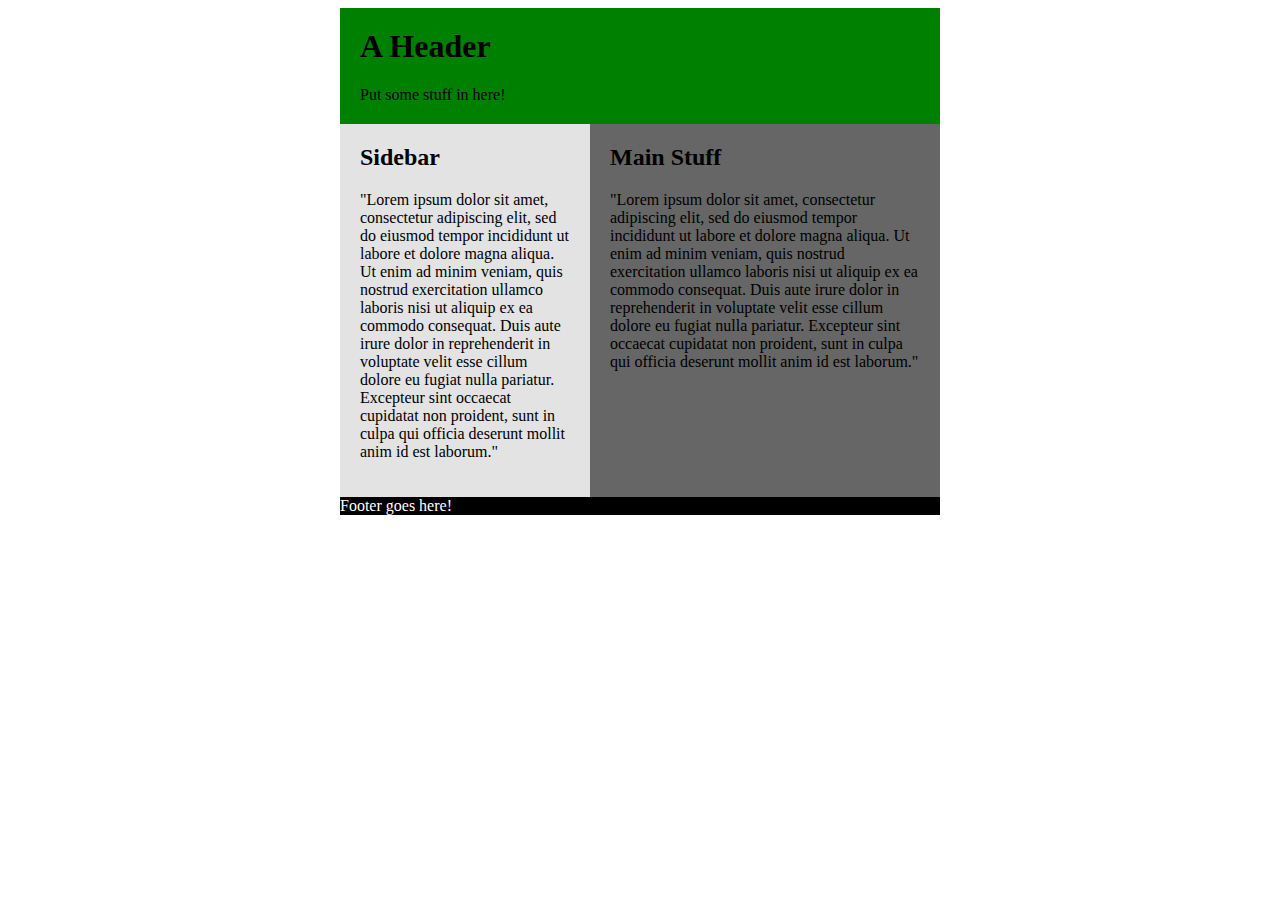
<file: public/floats/index.html>
<!DOCTYPE html>
<html>
<head>
    <title></title>

    <link rel="stylesheet" href="css/styles.css">
</head>
<body>

<div id="container">
    <div id="header">
        <h1> A Header</h1>

        <p>Put some stuff in here!</p>
    </div>

    <div id="sidebar">
        <h2> Sidebar</h2>

        <p>"Lorem ipsum dolor sit amet, consectetur adipiscing elit, sed do eiusmod tempor incididunt ut labore et
            dolore magna aliqua. Ut enim ad minim veniam, quis nostrud exercitation ullamco laboris nisi ut aliquip ex
            ea commodo consequat. Duis aute irure dolor in reprehenderit in voluptate velit esse cillum dolore eu fugiat
            nulla pariatur. Excepteur sint occaecat cupidatat non proident, sunt in culpa qui officia deserunt mollit
            anim id est laborum."</p>
    </div>

    <div id="main">
        <h2> Main Stuff</h2>

        <p>"Lorem ipsum dolor sit amet, consectetur adipiscing elit, sed do eiusmod tempor incididunt ut labore et
            dolore magna aliqua. Ut enim ad minim veniam, quis nostrud exercitation ullamco laboris nisi ut aliquip ex
            ea commodo consequat. Duis aute irure dolor in reprehenderit in voluptate velit esse cillum dolore eu fugiat
            nulla pariatur. Excepteur sint occaecat cupidatat non proident, sunt in culpa qui officia deserunt mollit
            anim id est laborum."</p>
    </div>

    <div id="footer">
        Footer goes here!
    </div>

</div>


</body>
</html>
</file>
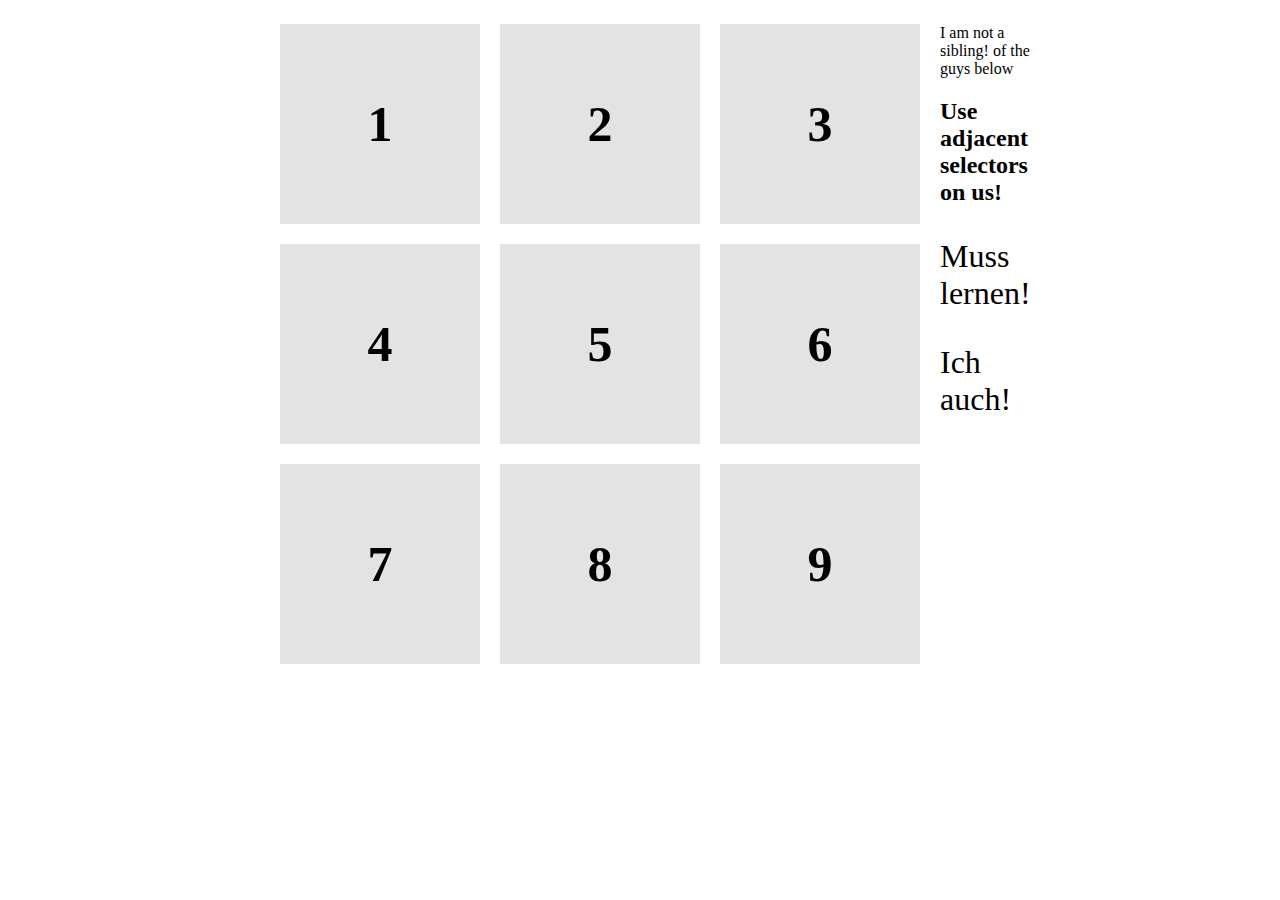
<file: public/adjacentSelectors/adjacentSelectors.html>
<!DOCTYPE html>
<html>
<head>
    <title></title>

    <link rel="stylesheet" href="style.css"/>
</head>
<body>

<div class="container">

    <ul>
        <li>1</li>
        <li>2</li>
        <li>3</li>
        <li>4</li>
        <li>5</li>
        <li>6</li>
        <li>7</li>
        <li>8</li>
        <li>9</li>
    </ul>

    <p>I am not a sibling! of the guys below</p>
    <h2>Use adjacent selectors on us!</h2>
    <p>Muss lernen!</p>
    <p>Ich auch!</p>

</div>

</body>
</html>
</file>
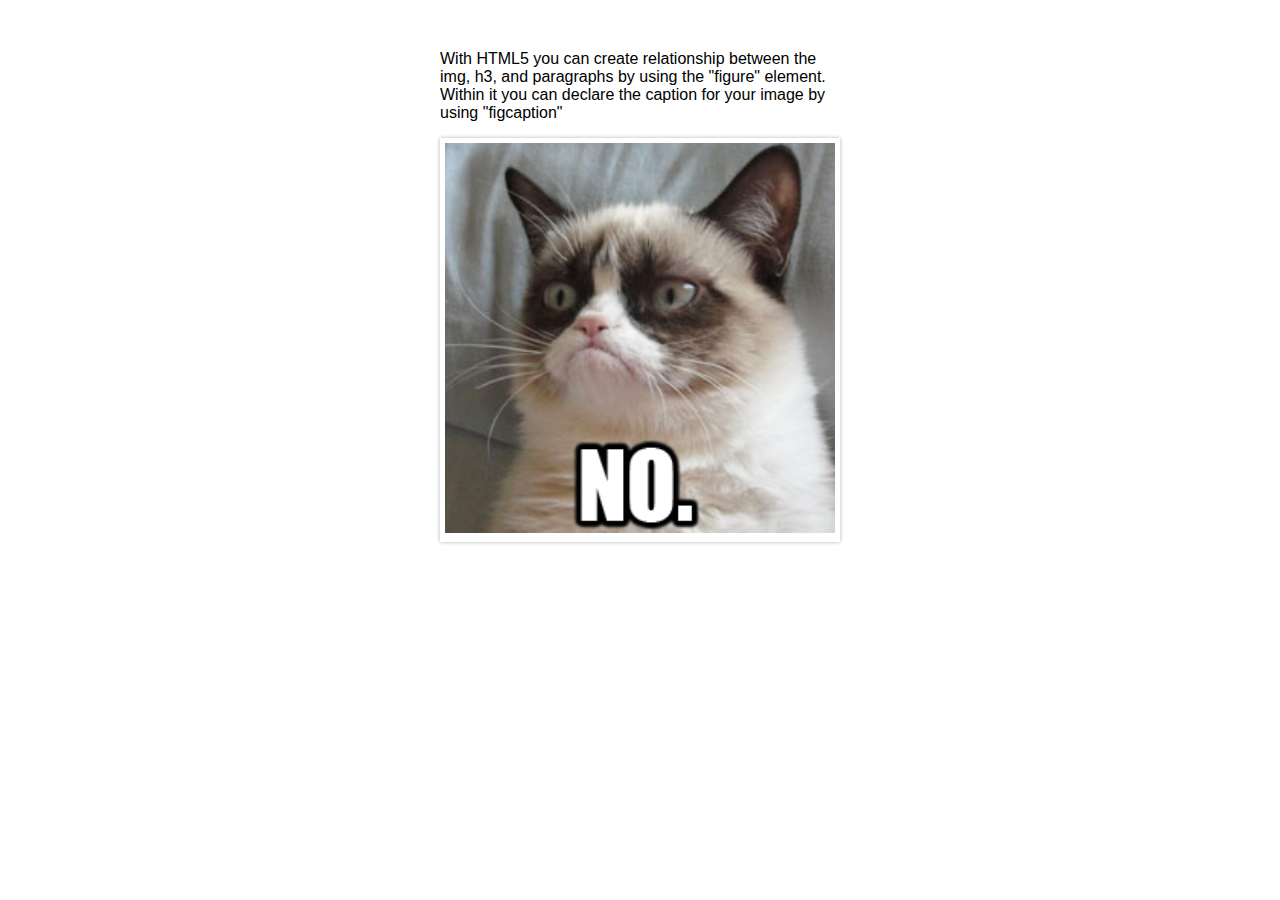
<file: public/captionsWithTransitions/imageCaptions.html>
<!DOCTYPE html>
<html>
<head>
    <title>Crazy Animations</title>
    <link rel="stylesheet" href="captions.css"/>
</head>
<body>

<p>With HTML5 you can create relationship between the img, h3, and paragraphs
    by using the "figure" element. Within it you can declare the caption for your
    image by using "figcaption"
</p>

<figure>
    <img src="grumpy-cat-no.png" alt="grumpy"/>
    <figcaption>
        <h3>Image heading here</h3>

        <p>Lorem ipsum dolor sit amet, consectetur adipisicing elit. A culpa eveniet explicabo ipsa tempora
            voluptatibus! Aspernatur commodi corporis dignissimos ea error impedit in iusto quod repudiandae similique,
            ut voluptates voluptatibus.</p>

        <p>Lorem ipsum dolor sit amet, consectetur adipisicing elit. A culpa eveniet explicabo ipsa tempora
            voluptatibus!</p>

        <p><a> More about grumpy cat... </a></p>
    </figcaption>
</figure>
</body>
</html>
</file>
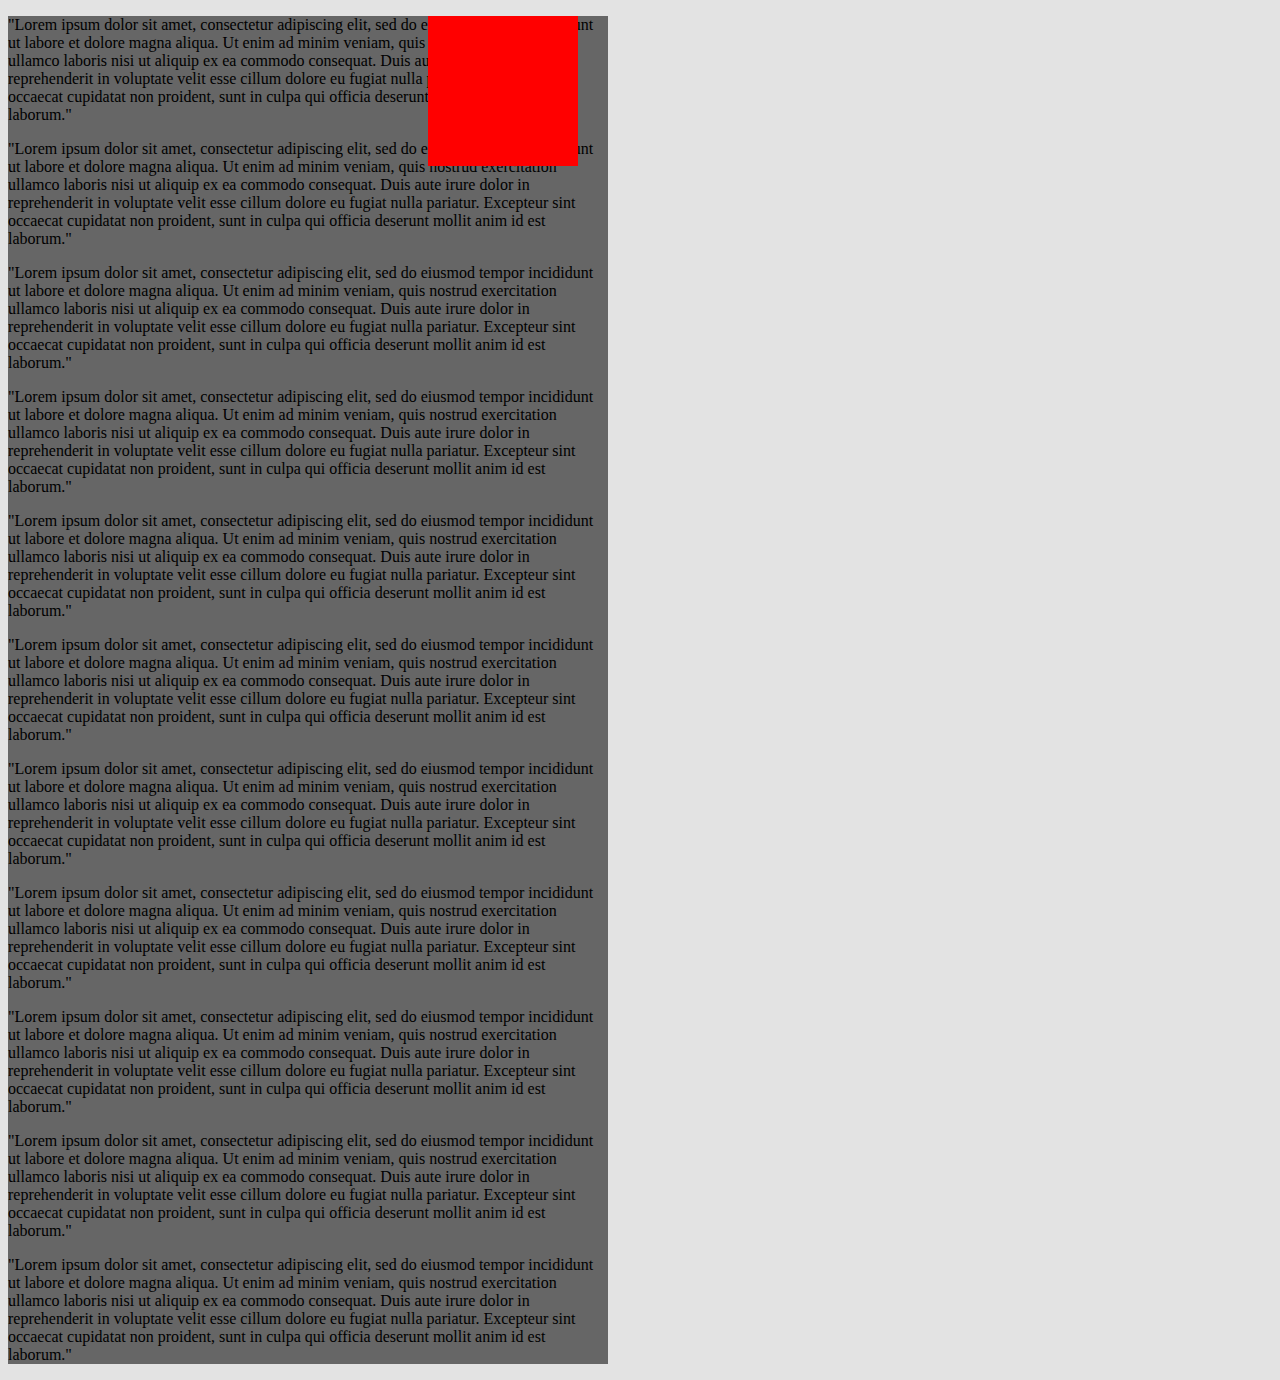
<file: public/positioning/absolutePositioning.html>
<!DOCTYPE html>
<html>
<head>
    <title></title>

    <link rel="stylesheet" href="css/absoluteStyle.css"/>
</head>
<body>

<div id="parentAbsolute">

    <div id="childAbsolute">

    </div>

    <p>"Lorem ipsum dolor sit amet, consectetur adipiscing elit, sed do eiusmod tempor incididunt ut labore et
        dolore magna aliqua. Ut enim ad minim veniam, quis nostrud exercitation ullamco laboris nisi ut aliquip ex
        ea commodo consequat. Duis aute irure dolor in reprehenderit in voluptate velit esse cillum dolore eu fugiat
        nulla pariatur. Excepteur sint occaecat cupidatat non proident, sunt in culpa qui officia deserunt mollit
        anim id est laborum."</p>
    <p>"Lorem ipsum dolor sit amet, consectetur adipiscing elit, sed do eiusmod tempor incididunt ut labore et
        dolore magna aliqua. Ut enim ad minim veniam, quis nostrud exercitation ullamco laboris nisi ut aliquip ex
        ea commodo consequat. Duis aute irure dolor in reprehenderit in voluptate velit esse cillum dolore eu fugiat
        nulla pariatur. Excepteur sint occaecat cupidatat non proident, sunt in culpa qui officia deserunt mollit
        anim id est laborum."</p>
    <p>"Lorem ipsum dolor sit amet, consectetur adipiscing elit, sed do eiusmod tempor incididunt ut labore et
        dolore magna aliqua. Ut enim ad minim veniam, quis nostrud exercitation ullamco laboris nisi ut aliquip ex
        ea commodo consequat. Duis aute irure dolor in reprehenderit in voluptate velit esse cillum dolore eu fugiat
        nulla pariatur. Excepteur sint occaecat cupidatat non proident, sunt in culpa qui officia deserunt mollit
        anim id est laborum."</p>
    <p>"Lorem ipsum dolor sit amet, consectetur adipiscing elit, sed do eiusmod tempor incididunt ut labore et
        dolore magna aliqua. Ut enim ad minim veniam, quis nostrud exercitation ullamco laboris nisi ut aliquip ex
        ea commodo consequat. Duis aute irure dolor in reprehenderit in voluptate velit esse cillum dolore eu fugiat
        nulla pariatur. Excepteur sint occaecat cupidatat non proident, sunt in culpa qui officia deserunt mollit
        anim id est laborum."</p>
    <p>"Lorem ipsum dolor sit amet, consectetur adipiscing elit, sed do eiusmod tempor incididunt ut labore et
        dolore magna aliqua. Ut enim ad minim veniam, quis nostrud exercitation ullamco laboris nisi ut aliquip ex
        ea commodo consequat. Duis aute irure dolor in reprehenderit in voluptate velit esse cillum dolore eu fugiat
        nulla pariatur. Excepteur sint occaecat cupidatat non proident, sunt in culpa qui officia deserunt mollit
        anim id est laborum."</p>
    <p>"Lorem ipsum dolor sit amet, consectetur adipiscing elit, sed do eiusmod tempor incididunt ut labore et
        dolore magna aliqua. Ut enim ad minim veniam, quis nostrud exercitation ullamco laboris nisi ut aliquip ex
        ea commodo consequat. Duis aute irure dolor in reprehenderit in voluptate velit esse cillum dolore eu fugiat
        nulla pariatur. Excepteur sint occaecat cupidatat non proident, sunt in culpa qui officia deserunt mollit
        anim id est laborum."</p>
    <p>"Lorem ipsum dolor sit amet, consectetur adipiscing elit, sed do eiusmod tempor incididunt ut labore et
        dolore magna aliqua. Ut enim ad minim veniam, quis nostrud exercitation ullamco laboris nisi ut aliquip ex
        ea commodo consequat. Duis aute irure dolor in reprehenderit in voluptate velit esse cillum dolore eu fugiat
        nulla pariatur. Excepteur sint occaecat cupidatat non proident, sunt in culpa qui officia deserunt mollit
        anim id est laborum."</p>
    <p>"Lorem ipsum dolor sit amet, consectetur adipiscing elit, sed do eiusmod tempor incididunt ut labore et
        dolore magna aliqua. Ut enim ad minim veniam, quis nostrud exercitation ullamco laboris nisi ut aliquip ex
        ea commodo consequat. Duis aute irure dolor in reprehenderit in voluptate velit esse cillum dolore eu fugiat
        nulla pariatur. Excepteur sint occaecat cupidatat non proident, sunt in culpa qui officia deserunt mollit
        anim id est laborum."</p>
    <p>"Lorem ipsum dolor sit amet, consectetur adipiscing elit, sed do eiusmod tempor incididunt ut labore et
        dolore magna aliqua. Ut enim ad minim veniam, quis nostrud exercitation ullamco laboris nisi ut aliquip ex
        ea commodo consequat. Duis aute irure dolor in reprehenderit in voluptate velit esse cillum dolore eu fugiat
        nulla pariatur. Excepteur sint occaecat cupidatat non proident, sunt in culpa qui officia deserunt mollit
        anim id est laborum."</p>
    <p>"Lorem ipsum dolor sit amet, consectetur adipiscing elit, sed do eiusmod tempor incididunt ut labore et
        dolore magna aliqua. Ut enim ad minim veniam, quis nostrud exercitation ullamco laboris nisi ut aliquip ex
        ea commodo consequat. Duis aute irure dolor in reprehenderit in voluptate velit esse cillum dolore eu fugiat
        nulla pariatur. Excepteur sint occaecat cupidatat non proident, sunt in culpa qui officia deserunt mollit
        anim id est laborum."</p>
    <p>"Lorem ipsum dolor sit amet, consectetur adipiscing elit, sed do eiusmod tempor incididunt ut labore et
        dolore magna aliqua. Ut enim ad minim veniam, quis nostrud exercitation ullamco laboris nisi ut aliquip ex
        ea commodo consequat. Duis aute irure dolor in reprehenderit in voluptate velit esse cillum dolore eu fugiat
        nulla pariatur. Excepteur sint occaecat cupidatat non proident, sunt in culpa qui officia deserunt mollit
        anim id est laborum."</p>

</div>

</body>
</html>
</file>
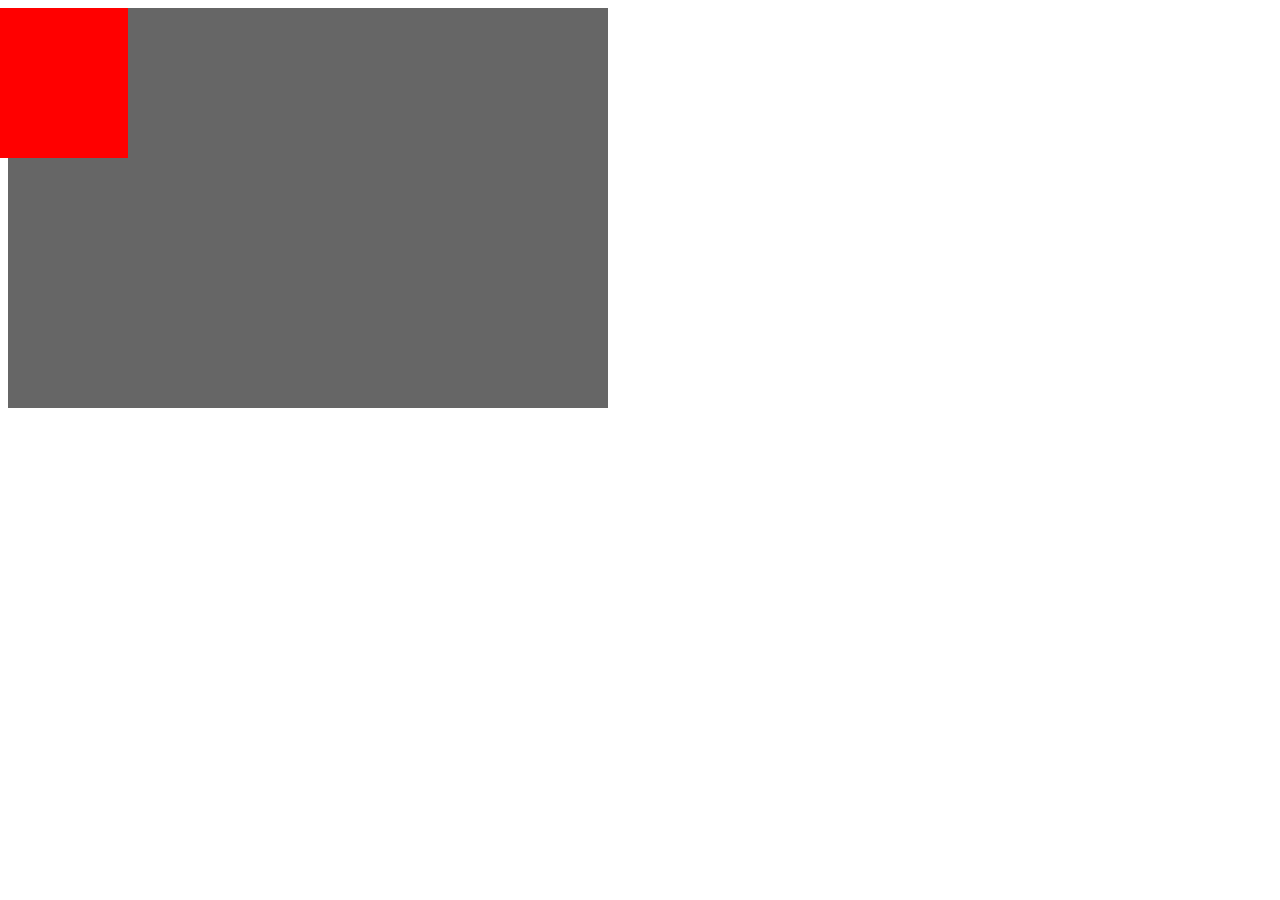
<file: public/positioning/relativePositioning.html>
<!DOCTYPE html>
<html>
<head>
    <title></title>

    <link rel="stylesheet" href="css/relativeStyle.css"/>
</head>
<body>

<div id="parentRelative">

    <div id="childRelative">

    </div>

</div>

</body>
</html>
</file>
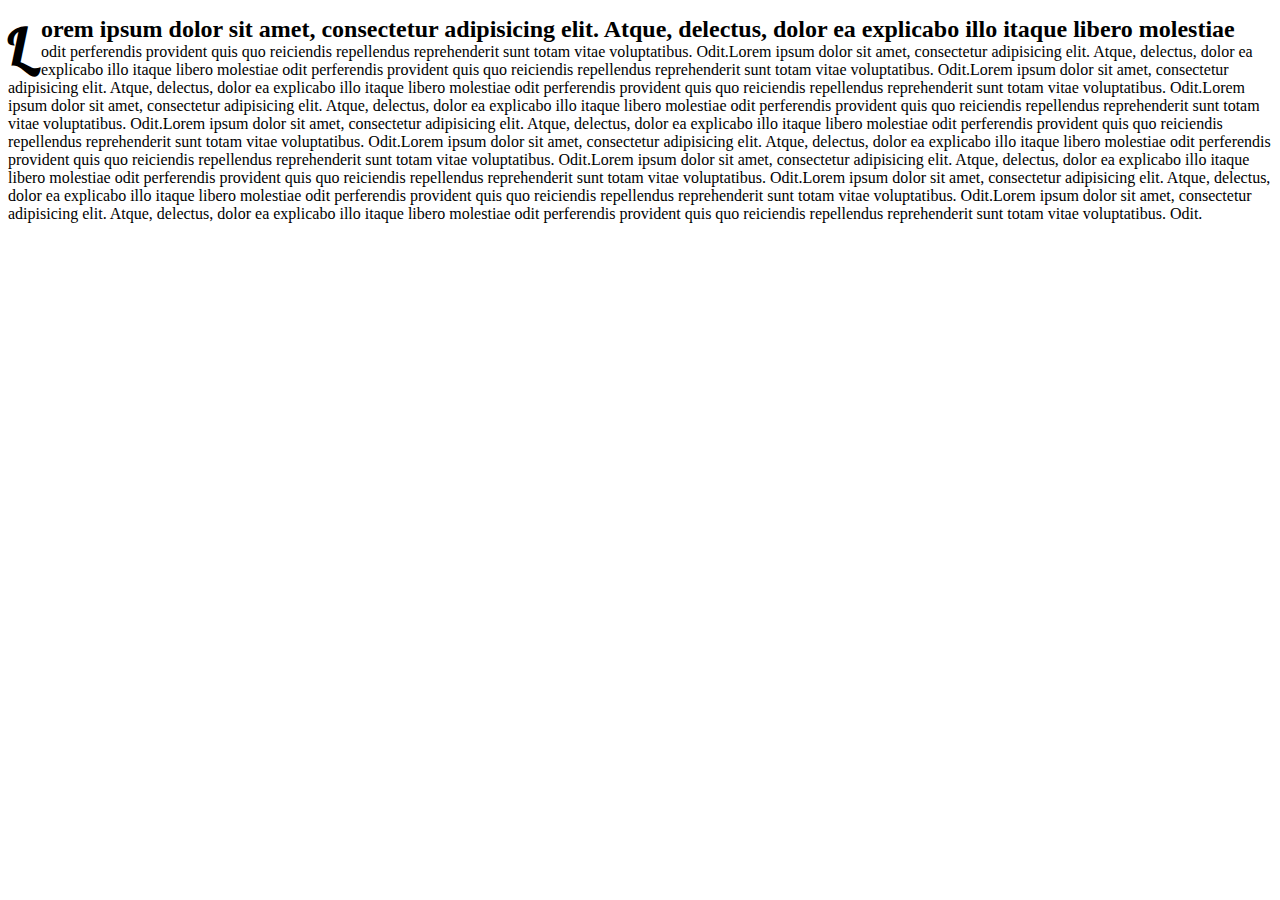
<file: public/pseudoElements/pseudoElements.html>
<!DOCTYPE html>
<html>
<head>
    <title></title>
    <link rel="stylesheet" href="style.css"/>
    <link href='http://fonts.googleapis.com/css?family=Lobster' rel='stylesheet' type='text/css'>
</head>
<body>
<p>Lorem ipsum dolor sit amet, consectetur adipisicing elit. Atque, delectus, dolor ea explicabo illo itaque libero
    molestiae odit perferendis provident quis quo reiciendis repellendus reprehenderit sunt totam vitae voluptatibus.
    Odit.Lorem ipsum dolor sit amet, consectetur adipisicing elit. Atque, delectus, dolor ea explicabo illo itaque libero
    molestiae odit perferendis provident quis quo reiciendis repellendus reprehenderit sunt totam vitae voluptatibus.
    Odit.Lorem ipsum dolor sit amet, consectetur adipisicing elit. Atque, delectus, dolor ea explicabo illo itaque libero
    molestiae odit perferendis provident quis quo reiciendis repellendus reprehenderit sunt totam vitae voluptatibus.
    Odit.Lorem ipsum dolor sit amet, consectetur adipisicing elit. Atque, delectus, dolor ea explicabo illo itaque libero
    molestiae odit perferendis provident quis quo reiciendis repellendus reprehenderit sunt totam vitae voluptatibus.
    Odit.Lorem ipsum dolor sit amet, consectetur adipisicing elit. Atque, delectus, dolor ea explicabo illo itaque libero
    molestiae odit perferendis provident quis quo reiciendis repellendus reprehenderit sunt totam vitae voluptatibus.
    Odit.Lorem ipsum dolor sit amet, consectetur adipisicing elit. Atque, delectus, dolor ea explicabo illo itaque libero
    molestiae odit perferendis provident quis quo reiciendis repellendus reprehenderit sunt totam vitae voluptatibus.
    Odit.Lorem ipsum dolor sit amet, consectetur adipisicing elit. Atque, delectus, dolor ea explicabo illo itaque libero
    molestiae odit perferendis provident quis quo reiciendis repellendus reprehenderit sunt totam vitae voluptatibus.
    Odit.Lorem ipsum dolor sit amet, consectetur adipisicing elit. Atque, delectus, dolor ea explicabo illo itaque libero
    molestiae odit perferendis provident quis quo reiciendis repellendus reprehenderit sunt totam vitae voluptatibus.
    Odit.Lorem ipsum dolor sit amet, consectetur adipisicing elit. Atque, delectus, dolor ea explicabo illo itaque libero
    molestiae odit perferendis provident quis quo reiciendis repellendus reprehenderit sunt totam vitae voluptatibus.
    Odit.
</p>

</body>
</html>
</file>
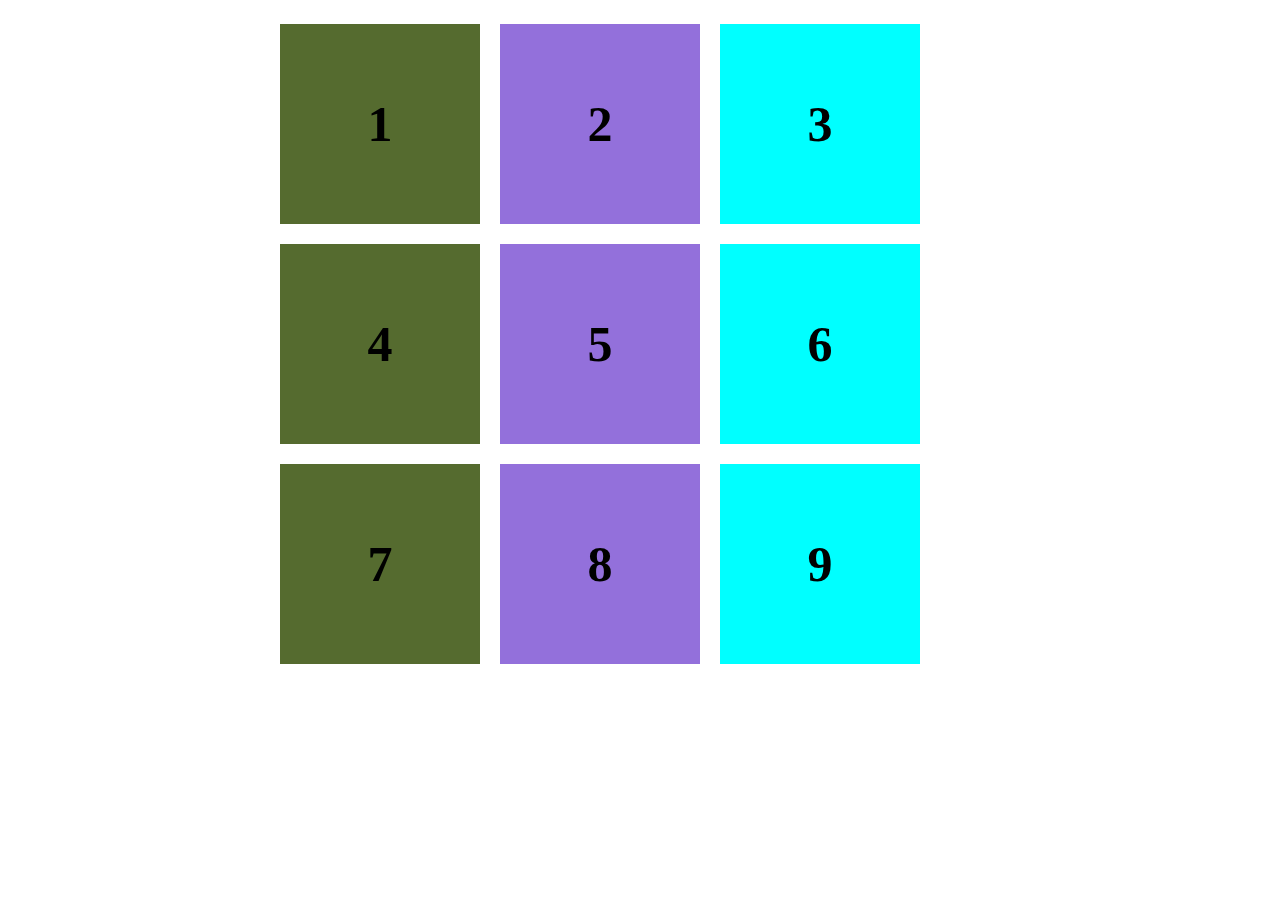
<file: public/selectors/selectors.html>
<!DOCTYPE html>
<html>
<head>
    <title></title>

    <link rel="stylesheet" href="style.css"/>
</head>
<body>

<div class="container">

    <ul>
        <li>1</li>
        <li>2</li>
        <li>3</li>
        <li>4</li>
        <li>5</li>
        <li>6</li>
        <li>7</li>
        <li>8</li>
        <li>9</li>
    </ul>

</div>

</body>
</html>
</file>
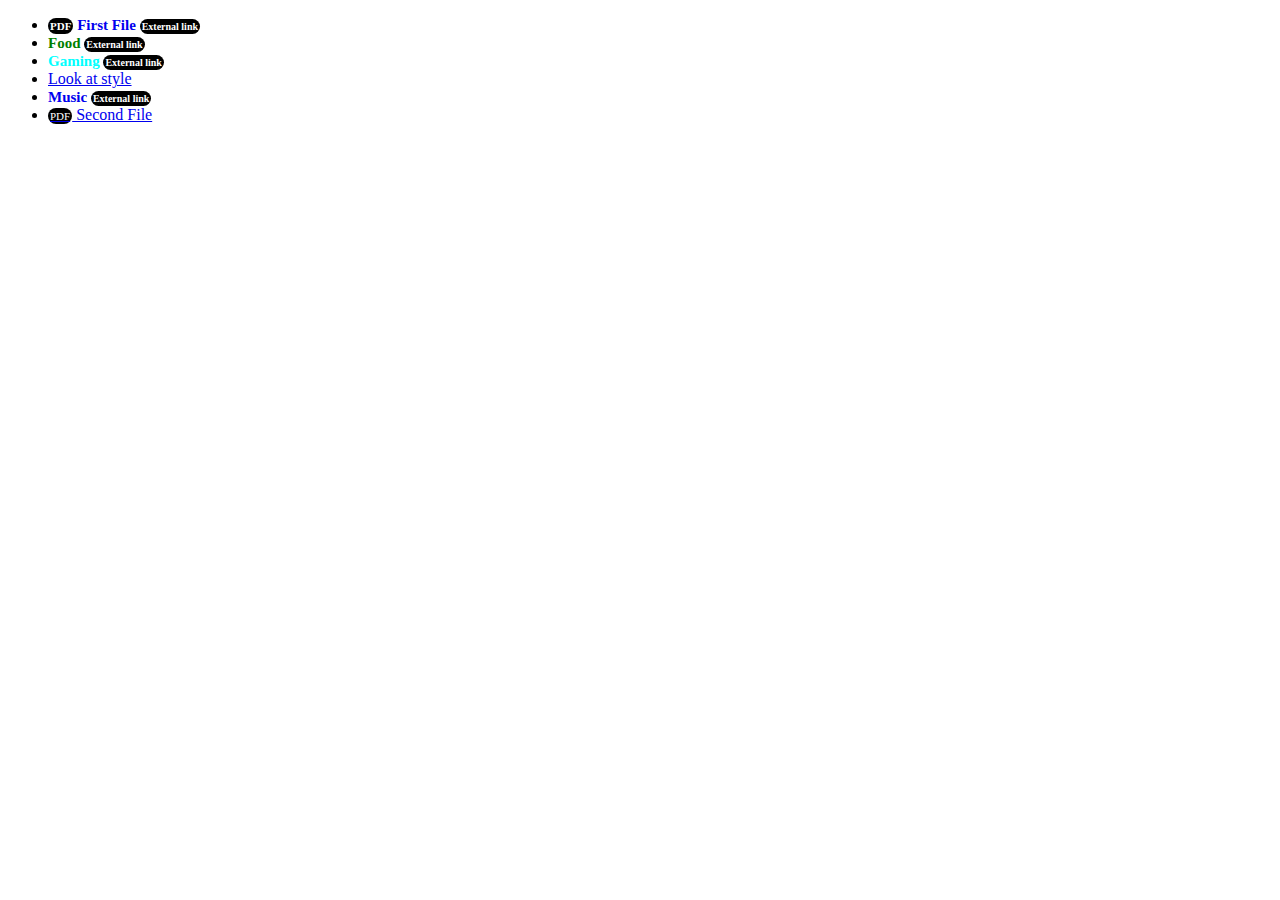
<file: public/targetBasedOnAttrs/targetBasedOnAttrValues.html>
<!DOCTYPE html>
<html>
<head>
    <title>Erfahrung!</title>
    <link rel="stylesheet" href="style.css"/>
</head>
<body>
    <ul>
        <li><a href="http://my.pdf"> First File </a></li>
        <li><a href="http://www.foodnetwork.com">Food </a></li>
        <li><a href="http://www.bestbuy.com">Gaming </a></li>
        <li><a href="style.css"> Look at style </a></li>
        <li><a href="http://www.grooveshark.com">Music </a></li>
        <li><a href="my.pdf"> Second File </a></li>
    </ul>

</body>
</html>
</file>
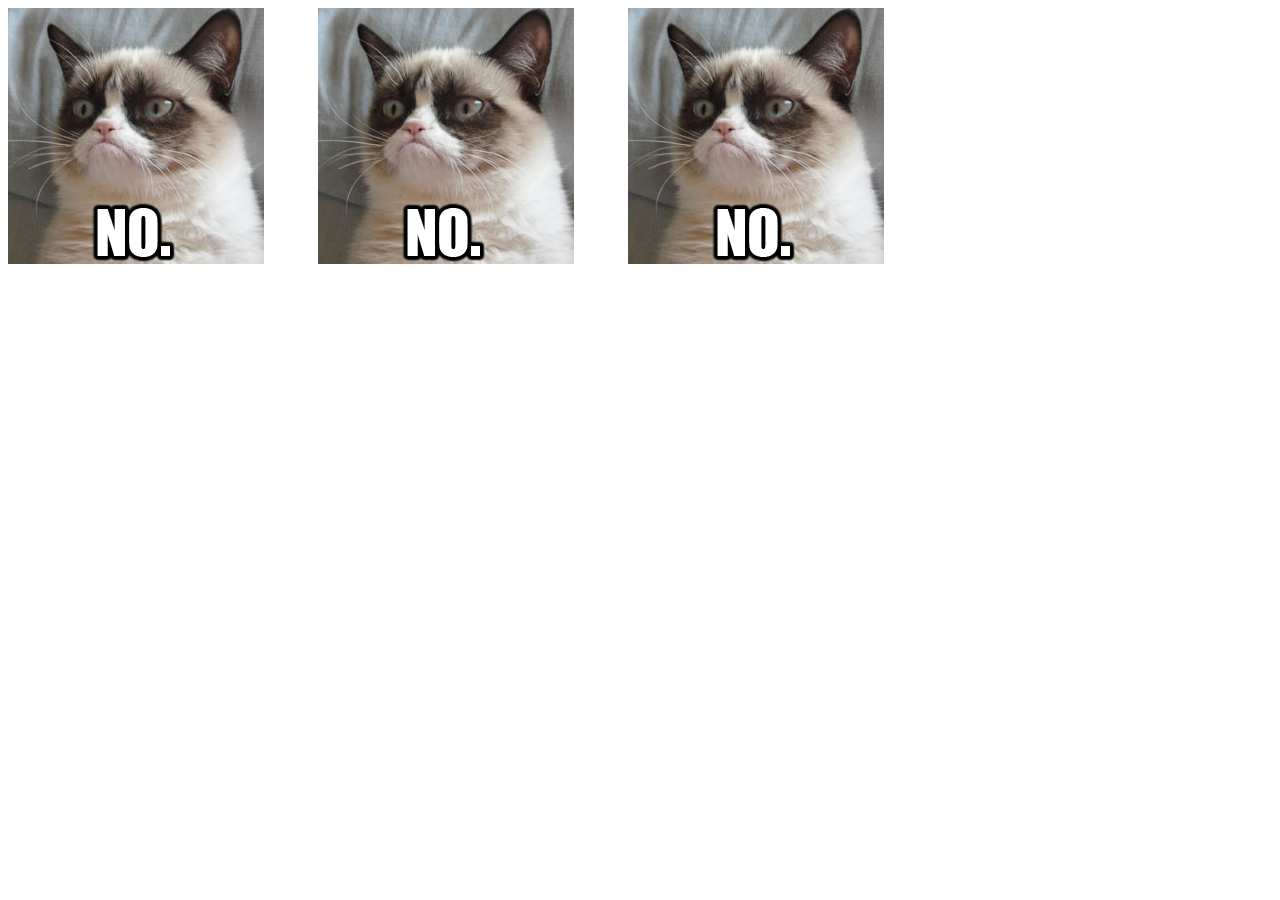
<file: public/transformations/transformations.html>
<!DOCTYPE html>
<html>
<head>
    <title></title>
    <link rel="stylesheet" href="transformations.css"/>
</head>
<body>

<div id="container">
    <img src="grumpy-cat-no.png"/>
    <img src="grumpy-cat-no.png"/>
    <img class="notransform" src="grumpy-cat-no.png"/>
</div>

</body>
</html>
</file>
<file: public/floats/css/styles.css>
/*
When you float something everything else jumps up.

Floats are pretty weird and hard to get in CSS at the beginning. Here is an example of applying some css styles to
some divs within an index.html page. Notice how we are setting the "container" div to 600px and then playing around with
the width and padding from the children divs accordingly by using "float-left" and "float-right"

Also take note of the use of "clear" within the footer.
*/
#container{
    width:600px;
    margin:auto;
    background: #666;
}

h2{
    margin-top:0;
}

#header{
    background:green;
    padding: 20px;
}

#header h1{
    margin-top:0;
}

#header p{
    margin-bottom: 0;
}

#sidebar{
    background: #e3e3e3;
    float: left;
    width:210px;
    padding: 20px;
}


#main{
    background: #666;
    float:right;
    width:310px;
    padding: 20px;
}

#footer{
    background: black;
    color:white;
    /*clear: tells this div to clear any floated elements above it. You can pass "left" "right" or "both" */
    clear:both;
}
</file>
<file: public/adjacentSelectors/style.css>
.container{
    width:800px;
    margin: auto;
    /*Setting overflow:hidden to make sure the container contains the floated items*/
    overflow:hidden;
}

li{
    float:left;
    margin-right: 20px;
    list-style:none;
    width:200px;
    height:200px;
    background: red;
    margin-bottom: 20px;
    /*Setting line-height equal to the height of the container to center the text vertically*/
    line-height:200px;
    text-align: center;
    font-size: 50px;
    font-weight: bold;
    background: #e3e3e3;
}

/*Adjacent Selectors "+" , Sibling Selectors "~"  */
/*Target the p adjacent to the h2 by using the "+" selector. This selector would target
all p elements that proceed a h2 */
h2 + p{
    font-size:2em;
}

/*Now if you wanted to be more flexible and target any p that comes after an h2 regardless
of whether there is something within it you can use the sibling selectors. An element
counts as a sibling as long as its on the same parent element and comes after the element
you are targeting*/
h2 ~ p{
    font-size: 2em;
}

/*Note: Remember that you can combine your selectors by using a "," between them, so the above
can be rewritten as*/
h2+p, h2~p{
    font-size: 2em;
}
</file>
<file: public/positioning/css/absoluteStyle.css>
/**
Absolute positioning. This context is based on the nearest position parent...so in this case the parent of child is
"parentAbsolute", but since we haven't set its positioning it uses the window as its basis.

Think of setting "position:absolute" of an element as
        "Place yourself #px to some position of your nearest positioned parent"

Also, items that have their positon set to "absolute" are not affected by other items on the page. This is because
they are taken out of the flow of the page, and place them wherever you want.
*/

body{
    /*Fixes your background so that it doesn't scroll around even if your page's content is larger than your image*/
    background:#e3e3e3 fixed;
}

#parentAbsolute{
    width: 600px;
    background: #666;
    position: relative;
}

#childAbsolute{
    width:150px;
    height:150px;
    background:red;
    /*Set position context*/
    position: absolute;
    /*Go 30px to the right of your nearest positioned parent*/
    right:30px;
}
</file>
<file: public/positioning/css/relativeStyle.css>
/**
Relative positioning is the easiest of all the types of positions available.
When you set the position context to relative "position:relative" on an element, it means that the left, top, bottom
and right values will be in relation to this element and its natural state on the page.

In contrast to "position:absolute", relative does not take the element out of the flow of the page, but rather you are
 nudging the element in one direction.
*/
#parentRelative{
    width: 600px;
    height:400px;
    background: #666;
}

#childRelative{
    width:150px;
    height:150px;
    background:red;
    /*Set position context*/
    position: relative;
    /*Set it 30px to the right*/
    right:30px;
}
</file>
<file: public/pseudoElements/style.css>
/*This stylesheet contains selectors that match lines on the paragraph, the first letter and other
things that you can do with CSS. Notice that we are using the pseudo element "::"
*/

/*Targeting the first line as it fits within the browser window. So it is based on the container
and will dynamically update as the size of your page changes. But remember that you don't have a ton of
control so don't go too wild*/
p::first-line{
    font-weight:bold;
    font-size:1.5em;
    /*This won't apply based on the way this targeting works*/
    margin-bottom:100px;
}

/*Targeting and applying styles to the first letter*/
p::first-letter{
    font-size: 2em;
    font-weight: bold;
    float:left;
    padding-right:15px;
    font-family: 'Lobster', cursive ;
}
</file>
<file: public/selectors/style.css>
.container{
    width:800px;
    margin: auto;
    /*Setting overflow:hidden to make sure the container contains the floated items*/
    overflow:hidden;
}

li{
    float:left;
    margin-right: 20px;
    list-style:none;
    width:200px;
    height:200px;
    background: red;
    margin-bottom: 20px;
    /*Setting line-height equal to the height of the container to center the text vertically*/
    line-height:200px;
    text-align: center;
    font-size: 50px;
    font-weight: bold;
    background: #e3e3e3;
}


/*Using first-child pseudo class to target only the first child*/
li:first-child{
    background-color: green;
}

/*Targeting the last child*/
li:last-child{
    background-color:yellow;
}

/*Now targeting elements within the list by using "nth" pseudo class*/
li:nth-child(6){
    background-color: blue ;
}

/*Targeting every other third child*/
li:nth-child(3n){
    background-color:aqua;
}

/*
Now if you want to target 1, 4 and 7 you have to use the "nth-child" pseudo class;however,
you need to use nth-child(3n+1), but read it from right to left. What I mean by this is you want
to target the 1st element and then every 3rd starting from it so 1+3=4 and 4+3=7...nice!
*/
li:nth-child(3n+1){
    background-color:darkolivegreen;
}

/*Targeting the middle elements*/
li:nth-child(3n+2){
    background-color: mediumpurple;
}
</file>
<file: public/targetBasedOnAttrs/style.css>
/*This css style sheet will contain selectors that target elements within the page
based on the values from their "href" attributes. Just in case you are wondering you use
regular expressions to do the matches within the element[attr regex value] like a[href$='.txt']*/


/*Targeting by using a specific value from the href. This has been available since CSS2*/
a[href='http://www.foodnetwork.com']{
    color: green;
}

/*Match elements that contain the word best within their href. To do this you can use the
"*=" which means 'that contains'*/
a[href*='best']{
    color:aqua;
}

/*Match all elements that contain a value of 'pdf' at the end, and use the
pseudo class :before" to add the word 'PDF' in-front of it. This is a great example
of how you can style or add style to elements within your page based on their contents
or the value of their attributes!*/
a[href$='pdf']:before{
    /*Appending the word PDF at the beginning so we know this is a file*/
    content: 'PDF';
    font-size: 11px;
    color:white;
    background:black;
    border-radius:8px;
    padding:2px;
}

/*Match all elements that start with "http". Notice that we are matching
all links that point to pages outside our page*/
a[href^='http']{
    font-weight:bold;
    font-size:15px;
    text-decoration: none;
}

a[href^='http']:after{
    content: 'External link';
    font-size: 10px;
    color:white;
    background: black;
    border-radius:8px;
    padding:2px;
}
</file>
<file: public/transformations/transformations.css>
/*This stylesheet contains css that scales an image by using transformations. When using transformations
remember that you might need to use the vendor prefixes in order to maintain compatibility across
browsers.

You can also use "transitions" to delay or apply effects to your transformations.
    Best practice:
    - Set your transition on the Base element

Note: "transform" doesn't affect its surrounding elements it is as if it is increasing
as a "position:absolute" element. Changing the attributes such as the width of
an image rather than using transformation will cause other elements within the page to move around.
*/

img{
    /*Declaring that tranform must transition over the course of 1 second*/
    transition: transform .3s;
    margin-right: 50px;
    margin-bottom: 30px;
}


/*Scale the image whenever someone hovers over it*/
img:hover{
    /*Using a transformation to make the image 200% bigger, rotate 90 degrees.
    Also remember that you can apply multiple transforms on the same line!*/
    transform: scale(2) rotate(90deg) ;
}

/*Using a class to increase the width of certain images rather than using transform so you can see the differences*/
.notransform:hover{
    width:400px;
}
</file>
<file: public/captionsWithTransitions/captions.css>
/*This style sheet contains captions for the image on the page.
It uses transitions in order to animate the image, captions and other
goodies on the page

Side Notes:
box-sizing: border-box;
    What this property does is allow us to specify the box model. With this setting,
    the padding is consider part of the height-width of the element

Using opacity rather than display
    Rather than using "display:none", you can use opacity and change
    it to 1 when the user hover over the parent element "figure". This comes in handy when
    you start using transitions like setting "transition: opacity 1s"

Setting overflow:hidden on parent elements
    By setting overflow:hidden, you prevent the children elements to go beyond the boundaries
    of the parent element. That way their transformations or any changes that might make them
    go beyond the size of their parents is contained within it.

2 way transitions:
    If you want 2 way transitions (origin->final, final->origin) it is always better to apply
    the transition to the base state rather than on the final state. For example, in this case we
    applied the transition for zooming in on the image on "figure img" rathen than "figure:hover img".
    Otherwise if you only apply it to "figure:hover img", the transition will only be applied to this state

Sequential Animations:
    If you want to use sequential animations/transitions you can use "transition-delay: #seconds".
    What this says is "go to the next animation or transition, and delay it until this one completes"
*/

body{
    width:400px;
    /*Setting to 50 top to push it down, and auto for the rest
    so content is centered*/
    margin: 50px auto;
    font-family: sans-serif;
}

img{
    /*Setting width to 100% so it doesn't exceed the width of
    containing parent*/
    width: 100%;
}

figure{
    margin:0;
    /*Setting positioning context on the figure so figcaption
    remains within it*/
    position:relative;
    border: 5px  solid white;
    /*Applying a box shadow so we can see the border. 4px worth of blur &
    an alpha of 30% or .3*/
    box-shadow: 0 0 4px rgba(0,0,0,.3);
    /*Setting display to block as "figure" is an HTML5 element. This will prevent
    issues with older browsers*/
    display: block;
    cursor:pointer;
    /*Setting overflow:hidden so that the transformations from children elements
    are contained within the parent "figure" element*/
    overflow:hidden;
}

/*Declaring or base on/off settings for when the user hovers over*/
figure:hover figcaption{
    opacity: 1;
    -webkit-transform: rotate(0);
    -moz-transform: rotate(0);
    -ms-transform: rotate(0);
    -o-transform: rotate(0);
    transform: rotate(0);
}


/*figcaption element contains all the text for the image*/
figcaption{
    /*Rather than using "display:none", you can use opacity and change
    it to 1 when the user hover over the parent element "figure". This comes in handy when
    you start using transitions*/
    opacity:0;
    position:absolute;
    top:0;
    background: rgba(0,0,0,.4);
    color:white;
    /*Setting the height & width to 100% so it doesn't chop off*/
    height: 100%;
    width: 100%;

    /*Now we can use transition to change the opacity of "figcaption" elements
    & make the change transition over 1 second. If set to "all" the transition applies
    to all transformations. "ease-in" tells the transition to slowly ease in*/
    -webkit-transition: all .4s ease-in;
    -moz-transition: all .4s ease-in;
    -ms-transition: all .4s ease-in;
    -o-transition: all .4s ease-in;
    transition: all .4s ease-in;

    /*Applying a delay so that the overlay (figcaption) shows up after the image zooms in.
    This allows you to create sequential animations.*/
    transition-delay: .5s;
    -webkit-transition-delay: .5s;
    -moz-transition-delay: .5s;
    -ms-transition-delay: .5s;
    -o-transition-delay: .5s;
    transition-delay: .5s;

    /*Now add a transformation so the feedback to the user is better*/
    transform: rotate(360deg);
    -webkit-transform: rotate(360deg);
    -moz-transform: rotate(360deg);
    -ms-transform: rotate(360deg);
    -o-transform: rotate(360deg);


}

/*Applying transition to the base state, that way when the user hovers away
the transition kicks back to the original state rather than going straight back.
Check 2 way note at the top for more info*/
figure img{
    -webkit-transition: all 1.5s;
    -moz-transition: all 1.5s;
    -ms-transition: all 1.5s;
    -o-transition: all 1.5s;
}

/*Adjust the img so that when we hover over the figure element we zoom a little bit*/
figure:hover img{
    -webkit-transform: scale(1.1);
    -moz-transform: scale(1.1);
    -ms-transform: scale(1.1);
    -o-transform: scale(1.1);
    transform: scale(1.1);
}

/*Rather than applying padding on the parent element, we apply it to the
children so they don't get cut off and can use the whole space of the parent*/
figcaption h3, figcaption p{
    /*10px on top& bottom and 20px on left&right*/
    padding: 10px 20px;
    /*Removing default margins added by browser*/
    margin-bottom:0;
    margin-top:0;
}

/*Adding style specific to the h3 within figcaption*/
figcaption h3{
    background: black;
    /*Adding a small margin to our h3*/
    margin-top:20px;
}

figcaption a{
    color: white;
}
</file>
